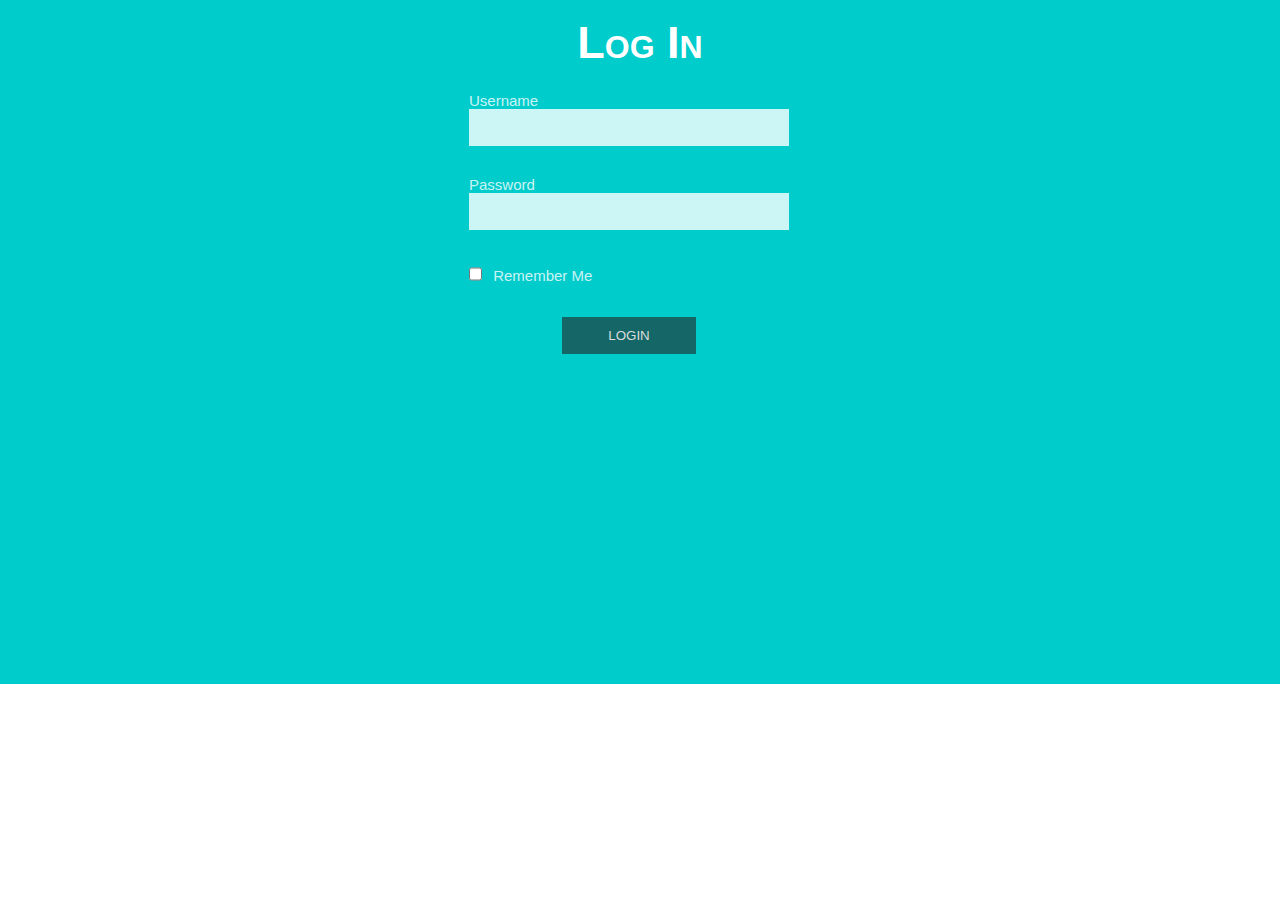
<file: login.html>
<!DOCTYPE html>
<html lang="en">
	<head>
		<meta charset="utf-8">
		<meta name="viewport" content="width=device-width, maximum-scale=1.0, minimum-scale=1.0, initial-scale=1.0">
		<title>MyPage Login</title>
		<link rel="stylesheet" type="text/css" href="style.css">
		<script src="app.js"></script>
	</head>
	<body>
	    <div id="form">
        <p id="head"></p>
		<div class="container">
			<header>
				<h1>Log In</h1>
			</header>
			<div class="theForms">
				<form  onsubmit='return formValidation()' method="POST" action="#">
					<label>Username</label>
					<input id="username" class="username" type="text" name="username"><br>
					<p id="p1"></p> <br>
					<label>Password</label>
					<input id="password" class="password" type="password" name="password"><br>
					<p id="p2"></p> <br>
					<input id="remember" class="remember" type="checkbox" name="student" value="remember">
					<label for="remember">Remember Me</label>
					<input id="submit" class="submit" type="submit" name="submit" value="LogIn">
				</form>
			</div>
		</div>
		</div>
	</body>
</html>
</file>
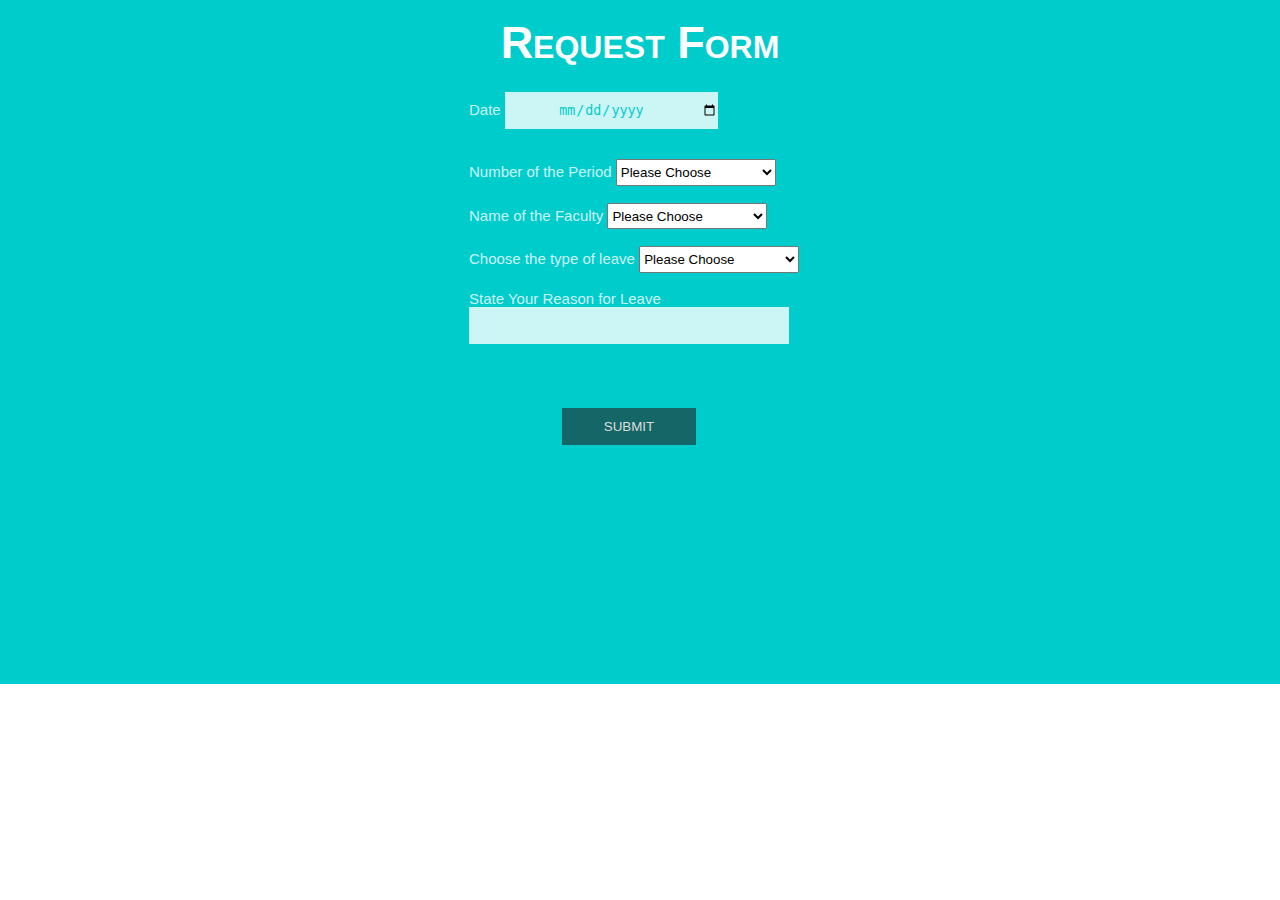
<file: requestform.html>
<!DOCTYPE html>
<html lang="en">
	<head>
		<meta charset="utf-8">
		<meta name="viewport" content="width=device-width, maximum-scale=1.0, minimum-scale=1.0, initial-scale=1.0">
		<title>Request form</title>
		<link rel="stylesheet" type="text/css" href="style.css">
	</head>
	<body>
	    <div id="form">
        <p id="head"></p>
		<div class="container">
			<header>
				<h1>Request Form</h1>
			</header>
			<div class="theForms">
				<form method="POST" action="#">
                    <label>Date</label>
					<input id="abs" class="abs" type="date" name="abs" required>
					<p id="p5"></p> <br>
                    <label>Number of the Period</label>
					<select required name="period" id="period" class="period">
                        <option>Please Choose</option>
                        <option value="1">1</option>
                        <option value="2">2</option>
                        <option value="3">3</option>
                        <option value="4">4</option>
                        <option value="5">5</option>
                        <option value="6">6</option>
                    </select>
					<p id="p6"></p> <br>
                    <label>Name of the Faculty</label>
                    <select required name="faculty" id="faculty" class="faculty">
                        <option>Please Choose</option>
                        <option value="dr">Vamsi</option>
                        <option value="ns">Radhika</option>
                        <option value="ss">Priya</option>
                        <option value="ar">Arun</option>
                    </select><br><br>
                    <label for="leave">Choose the type of leave</label>
                    <select required name="leave" id="leave" class="leave">
                        <option>Please Choose</option>
                        <option value="ML">Medical Leave</option>
                        <option value="OD">On Duty</option>
                        <option value="Other">Other</option>
                    </select>
                    <p id="p7"></p>
                    <br>
                    <label>State Your Reason for Leave</label>
					<input id="reason" class="reason" type="text" name="reason" required><br>
                    <p id="p8"></p> <br>
					<input type="submit" class="submit" name="submit" value="Submit"/>
				</form>
			</div>
		</div>
		</div>
	</body>
</html>
</file>
<file: style.css>
body {
	font-family: 'Source Sans Pro', sans-serif;
    font-size: 15px;
	padding: 0;
	margin: 0;
	width: 100%;
}
h1, p, form, input, div, label {
    background-color: #0CC;
    color: white;
	padding: 0;
	margin: 0;
}
a {
	text-decoration: none;
	color: rgba(220,220,220,1);
	padding: 0;
	margin: 0;
}
.container {
	overflow: hidden;
}
.theForms {
    border-radius: 0;
    border-color: #0CC;
	margin: 1em auto 0 auto;
	width: 22.8em;
	height: 39.5em;
}
header h1 {
    font-weight: bold;
	font-size: 3em;
	font-variant: small-caps;
	line-height: 1.5;
	padding: 0.2em 0 0 0;
	height: 1.5em;
	width: 100%;
	text-align: center;
}
input {
	background: rgba(255,255,255, 0.8);
	background-size: 20px 80px;
	background-position: 0.5em 0.6em;
	border: none;
	color: #0CC;
	padding: 0 0 0 4em;
	margin: 0 0 1em 0;
	width: 20em;
	height: 2.8em;
	outline: none;
}
input:hover {
	background-color: rgba(255,255,255, 0.8);
}
input:focus {
	background-color: rgba(255,255,255, 0.8);
}
label {
	color: rgba(255,255,255, 0.8);
}
.profile {
	height: 8em;
	width: 8.5em;
	margin: 0 0 2em 7em;
}
.password {
	background-position: 0.5em -3.8em;
}
.remember {
	background: none;
	width: 1em;
	height: 1em;
	margin: 0.5em 0.5em 0 0;
}
.recovery {
	display: block;
	margin: -6.3em 0 0 14.5em;
}
.recovery:hover {
	text-decoration: underline;
}

.abs{
    width: 12em;
	height: 2.8em;
}
.period{
    width: 12em;
	height: 2.0em;
}
.leave{
    width: 12em;
	height: 2.0em;
}
.faculty{
    width: 12em;
	height: 2.0em;
}

.reason{
    width: 20em;
	height: 2.8em;
}
.submit {
	background: rgba(35,35,35, 0.6);
	color: rgba(220,220,220,1);
	padding: 0 0 0 0;
	margin: 2.5em 0 0 7em;
	width: 10em;
	text-transform: uppercase;
	cursor: pointer;
	-webkit-transition: background 0.4s;
	transition: background 0.4s;
}
.submit:hover {
	background: rgba(223,32,77, 0.8);
}
.submit:focus {
	background: rgba(223,32,77, 0.8);
}
@media only screen and (max-width: 480px) {
	header h1 {
		font-size: 4em;
	}
	.loginForm {
		margin: 0.5em auto 0 auto;
	}
}
</file>
